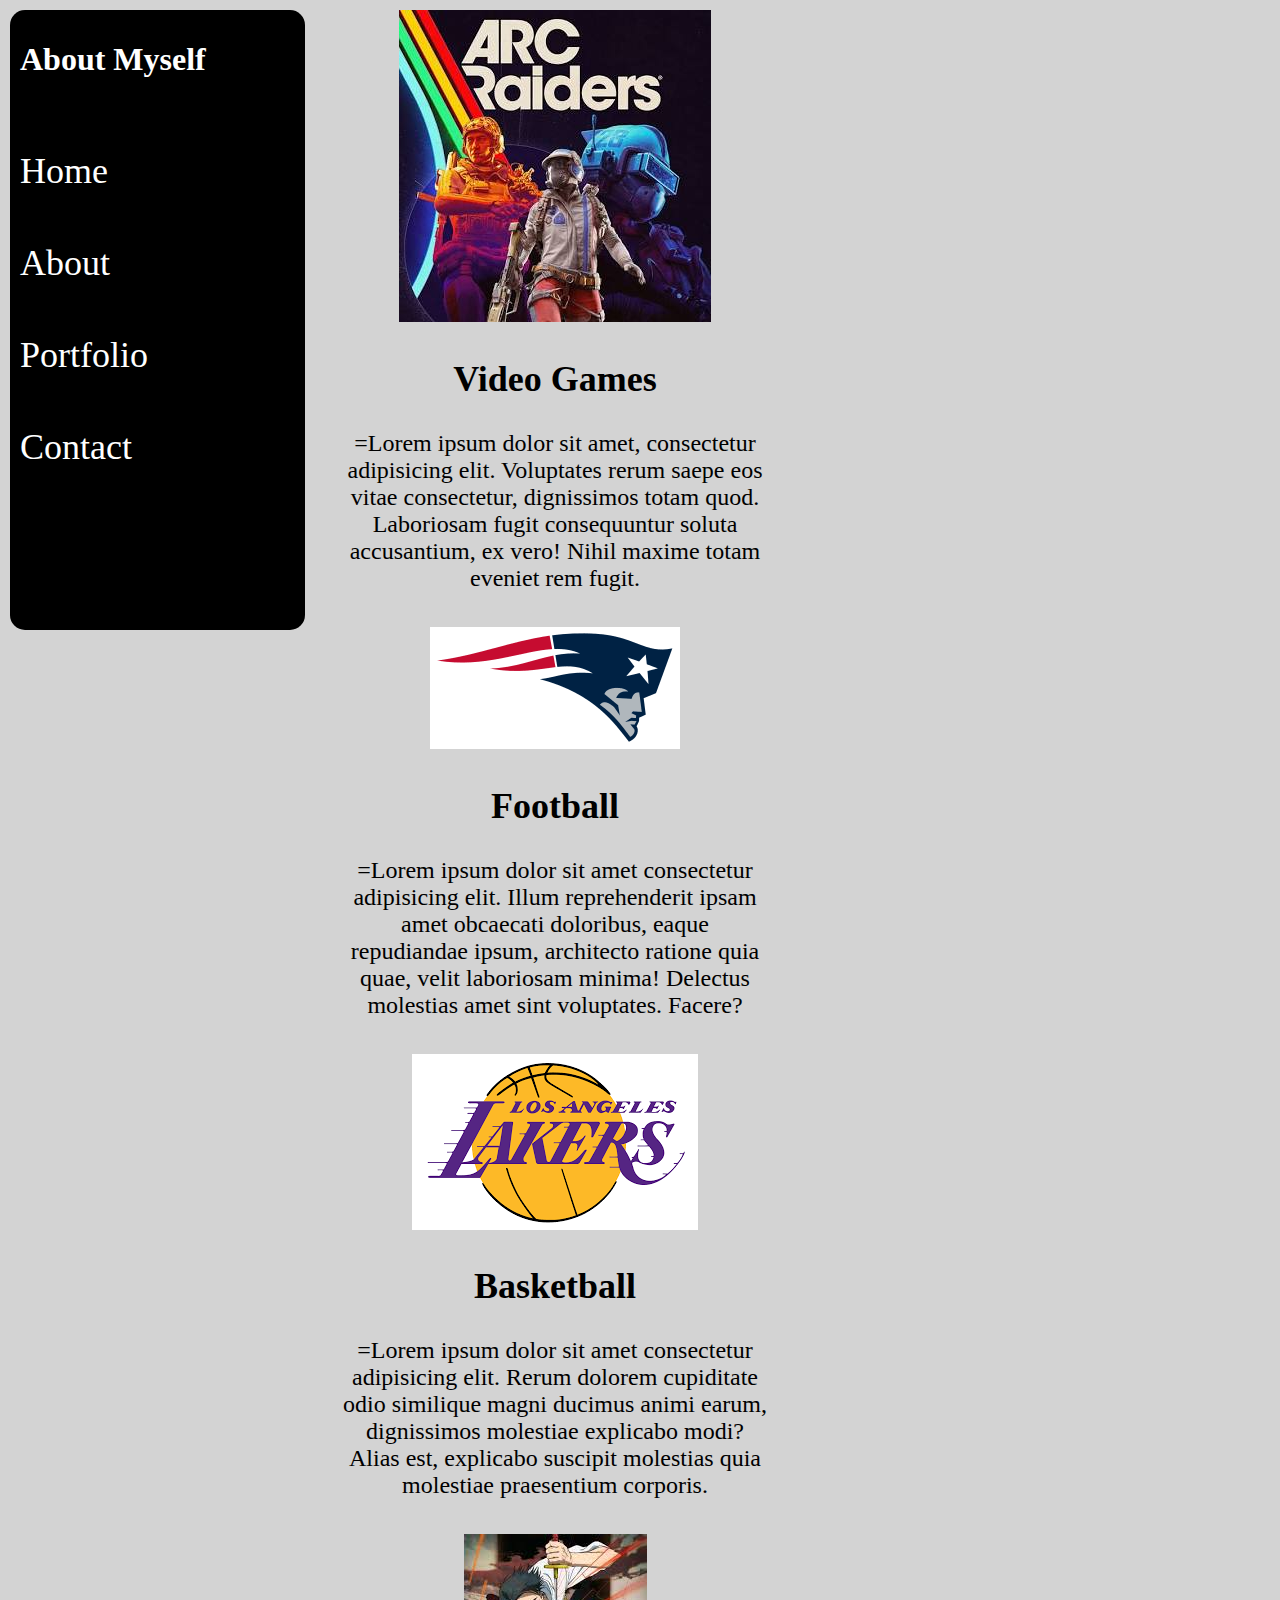
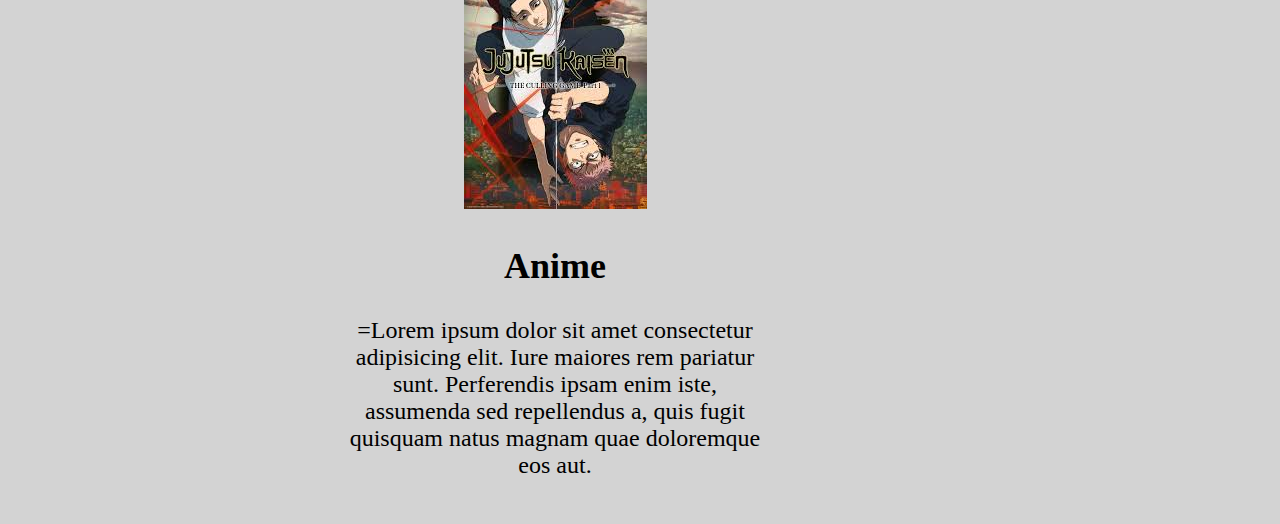
<file: index.html>
<!DOCTYPE html>
<html lang="en">
  <head>
    <title>Michael Florentino</title>
  </head>
  <link rel="stylesheet" href="index.css" />
  <link rel="stylesheet" href="header.css" />
  <body>
    <header>
      <h1>About Myself</h1>
      <nav>Home</nav>
      <nav>About</nav>
      <nav>Portfolio</nav>
      <nav>Contact</nav>
    </header>
    <main>
      <section id="games">
        <img
          src="[data-uri]"
        />
        <h2>Video Games</h2>
        <a
          >=Lorem ipsum dolor sit amet, consectetur adipisicing elit. Voluptates
          rerum saepe eos vitae consectetur, dignissimos totam quod. Laboriosam
          fugit consequuntur soluta accusantium, ex vero! Nihil maxime totam
          eveniet rem fugit.</a
        >
      </section>
      <section id="football">
        <img
          src="[data-uri]"
        />
        <h2>Football</h2>
        <a
          >=Lorem ipsum dolor sit amet consectetur adipisicing elit. Illum
          reprehenderit ipsam amet obcaecati doloribus, eaque repudiandae ipsum,
          architecto ratione quia quae, velit laboriosam minima! Delectus
          molestias amet sint voluptates. Facere?</a
        >
      </section>
      <section id="basketball">
        <img
          src="[data-uri]"
        />
        <h2>Basketball</h2>
        <a
          >=Lorem ipsum dolor sit amet consectetur adipisicing elit. Rerum
          dolorem cupiditate odio similique magni ducimus animi earum,
          dignissimos molestiae explicabo modi? Alias est, explicabo suscipit
          molestias quia molestiae praesentium corporis.</a
        >
      </section>
      <section id="anime">
        <img
          src="[data-uri]"
        />
        <h2>Anime</h2>
        <a
          >=Lorem ipsum dolor sit amet consectetur adipisicing elit. Iure
          maiores rem pariatur sunt. Perferendis ipsam enim iste, assumenda sed
          repellendus a, quis fugit quisquam natus magnam quae doloremque eos
          aut.</a
        >
      </section>
    </main>
  </body>
</html>
</file>
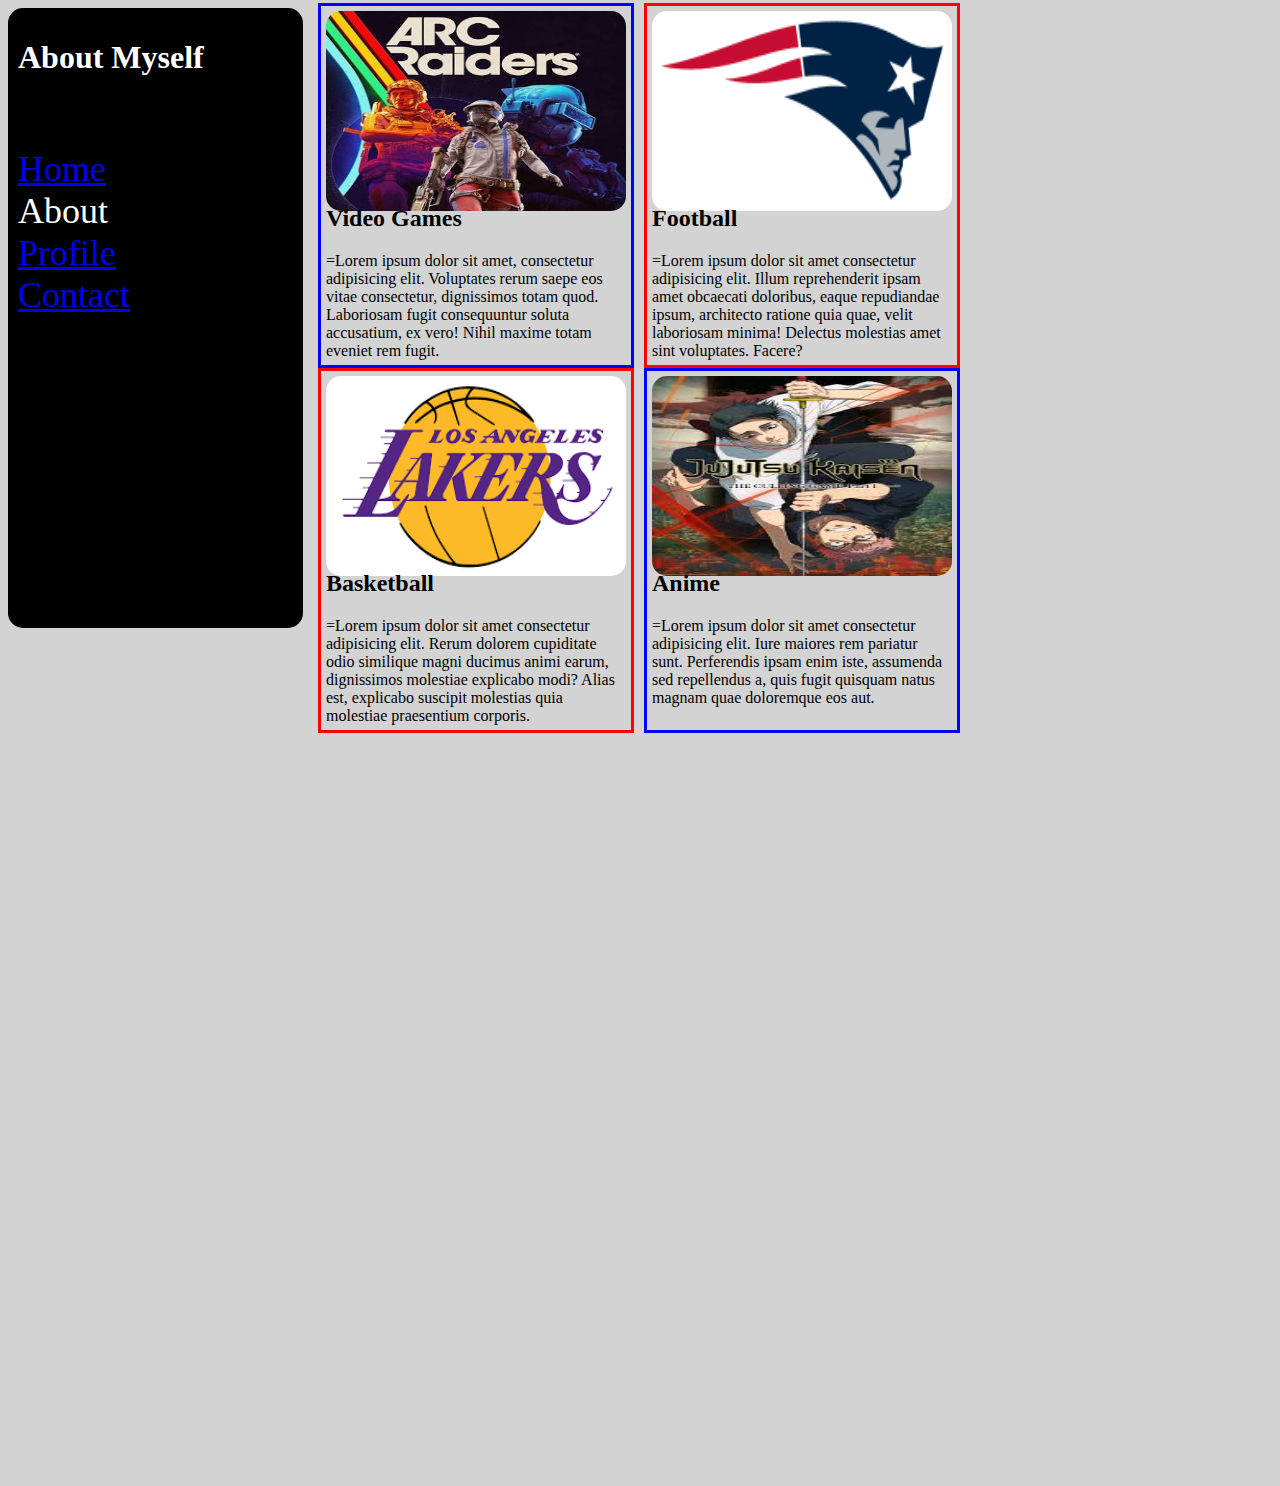
<file: About/index.html>
<!DOCTYPE html>
<html lang="en">
  <head>
    <title>Michael Florentino</title>
  </head>
  <link rel="stylesheet" href="index.css" />
  <link rel="stylesheet" href="header.css" />
  <body>
    <header>
      <h1>About Myself</h1>
      <nav>
        <a
          href="C:\Users\Mikef\OneDrive\Desktop\CourseWork\block09\2601-personal-website\2601-personal-website\2601-personal-website\Home\index.html"
          >Home</a
        >
        <a>About</a>
        <a
          href="C:\Users\Mikef\OneDrive\Desktop\CourseWork\block09\2601-personal-website\2601-personal-website\2601-personal-website\Profile\index.html"
        >
          Profile</a
        >
        <a
          href="C:\Users\Mikef\OneDrive\Desktop\CourseWork\block09\2601-personal-website\2601-personal-website\2601-personal-website\Contact\index.html"
          >Contact</a
        >
      </nav>
    </header>
    <main>
      <section id="games">
        <img
          src="[data-uri]"
        />
        <h2>Video Games</h2>
        <a
          >=Lorem ipsum dolor sit amet, consectetur adipisicing elit. Voluptates
          rerum saepe eos vitae consectetur, dignissimos totam quod. Laboriosam
          fugit consequuntur soluta accusatium, ex vero! Nihil maxime totam
          eveniet rem fugit.</a
        >
      </section>
      <section id="football">
        <img
          src="[data-uri]"
        />
        <h2>Football</h2>
        <a
          >=Lorem ipsum dolor sit amet consectetur adipisicing elit. Illum
          reprehenderit ipsam amet obcaecati doloribus, eaque repudiandae ipsum,
          architecto ratione quia quae, velit laboriosam minima! Delectus
          molestias amet sint voluptates. Facere?</a
        >
      </section>
      <section id="basketball">
        <img
          src="[data-uri]"
        />
        <h2>Basketball</h2>
        <a
          >=Lorem ipsum dolor sit amet consectetur adipisicing elit. Rerum
          dolorem cupiditate odio similique magni ducimus animi earum,
          dignissimos molestiae explicabo modi? Alias est, explicabo suscipit
          molestias quia molestiae praesentium corporis.</a
        >
      </section>
      <section id="anime">
        <img
          src="[data-uri]"
        />
        <h2>Anime</h2>
        <a
          >=Lorem ipsum dolor sit amet consectetur adipisicing elit. Iure
          maiores rem pariatur sunt. Perferendis ipsam enim iste, assumenda sed
          repellendus a, quis fugit quisquam natus magnam quae doloremque eos
          aut.</a
        >
      </section>
    </main>
  </body>
</html>
</file>
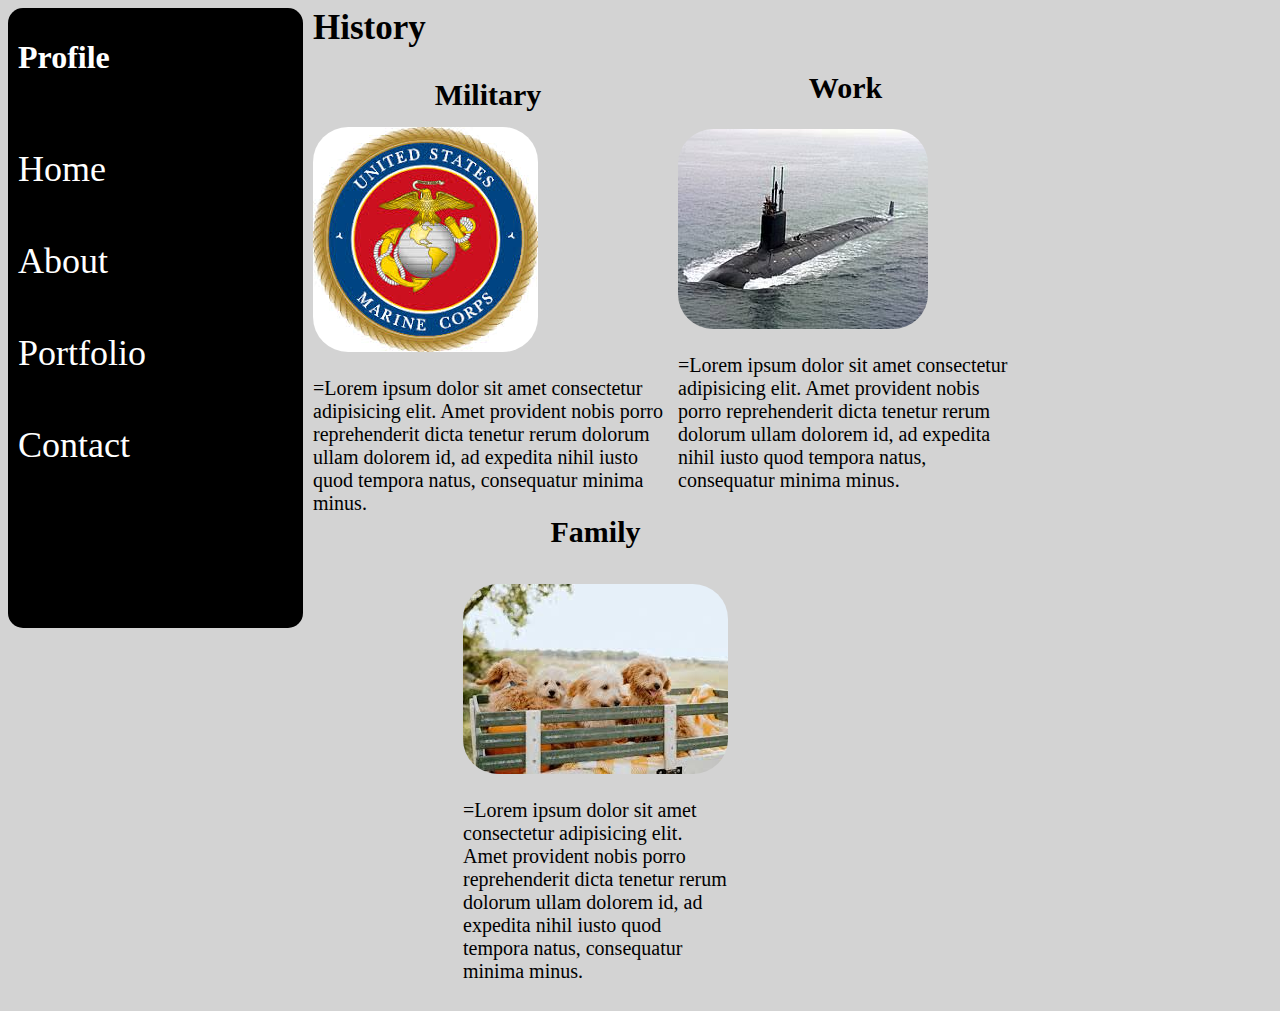
<file: Profile/index.html>
<!DOCTYPE html>
<html lang="en">
  <head>
    <title>Michael Florentino</title>
  </head>
  <link rel="stylesheet" href="index.css" />
  <link rel="stylesheet" href="header.css" />
  <body>
    <header>
      <h1>Profile</h1>
      <nav>Home</nav>
      <nav>About</nav>
      <nav>Portfolio</nav>
      <nav>Contact</nav>
    </header>
    <main>
      <section id="military">
        <h2>History</h2>
        <h3>Military</h3>
        <img
          src="[data-uri]"
        />
        <p>
          =Lorem ipsum dolor sit amet consectetur adipisicing elit. Amet
          provident nobis porro reprehenderit dicta tenetur rerum dolorum ullam
          dolorem id, ad expedita nihil iusto quod tempora natus, consequatur
          minima minus.
        </p>
      </section>
      <section id="work">
        <h4>Work</h4>
        <img
          src="[data-uri]"
        />
        <p>
          =Lorem ipsum dolor sit amet consectetur adipisicing elit. Amet
          provident nobis porro reprehenderit dicta tenetur rerum dolorum ullam
          dolorem id, ad expedita nihil iusto quod tempora natus, consequatur
          minima minus.
        </p>
      </section>
      <section id="family">
        <h5>Family</h5>
        <img
          src="[data-uri]"
        />
        <p>
          =Lorem ipsum dolor sit amet consectetur adipisicing elit. Amet
          provident nobis porro reprehenderit dicta tenetur rerum dolorum ullam
          dolorem id, ad expedita nihil iusto quod tempora natus, consequatur
          minima minus.
        </p>
      </section>
    </main>
  </body>
</html>
</file>
<file: index.css>
body {
  display: flex;
  margin: 10px;
  background-color: lightgray;
  flex-wrap: wrap;
}
#self {
  border-radius: 200px;
  height: 400px;
  width: 400px;
}
.h2 {
  font-size: 36px;
}
main {
  text-align: center;
  max-width: 500px;
  font-size: 24px;
}
section {
  margin: 35px;
  text-align: center;
  margin-top: 0;
}
</file>
<file: header.css>
header {
  background-color: black;
  color: white;
  display: flex;
  flex-direction: column;
  height: 600px;
  width: 275px;
  align-content: space-evenly;
  border-radius: 15px;
  padding: 10px;
}
nav {
  font-size: 36px;
  margin-top: 50px;
}
@media screen and (max-width: 650px) {
  header {
    width: 275px;
    height: 600px;
  }
}
</file>
<file: About/index.css>
body {
  display: grid;
  grid-template-columns: 300px 300px 300px;
  grid-template-rows: 1fr 1fr;
  background-color: lightgray;
}
nav {
  display: flex;
  flex-direction: column;
}
img {
  width: 300px;
  height: 200px;
  border-radius: 15px;
}
main {
  display: grid;
  grid-template-columns: 1fr 1fr;
  margin: 10px;
  margin-top: -5px;
}
h2 {
  margin-top: -10px;
}
a {
  text-wrap: balance;
}
#anime {
  border: solid blue;
  margin-left: 10px;
  padding: 5px;
}
#football {
  border: solid red;
  margin-left: 10px;
  padding: 5px;
}
#basketball {
  border: solid red;
  padding: 5px;
}
#games {
  border: solid blue;
  padding: 5px;
}
@media screen and (max-width: 900px) {
  main {
    display: grid;
    grid-template-columns: 300px;
  }
  img {
    width: auto;
    height: auto;
  }
  #games {
    img {
      width: 250px;
    }
  }
}
</file>
<file: About/header.css>
header {
  background-color: black;
  color: white;
  display: flex;
  flex-direction: column;
  height: 600px;
  width: 275px;
  align-content: space-evenly;
  border-radius: 15px;
  padding: 10px;
}
nav {
  font-size: 36px;
  margin-top: 50px;
}
@media screen and (max-width: 650px) {
  header {
    width: 275px;
    height: 600px;
  }
}
</file>
<file: Profile/index.css>
body {
  display: flex;
  background-color: lightgray;
}
main {
  display: grid;
  grid-template-columns: 350px 350px;
  grid-template-rows: auto 1fr;
  margin-left: 10px;
  align-items: center;
}
img {
  border-radius: 35px;
  margin-top: -15px;
}
section {
  font-size: 20px;
}
h2 {
  font-size: 35px;
}
h2 {
  margin-top: 0;
}
#family {
  margin-left: 150px;
  width: fit-content;
  margin-top: -70px;
}
h5 {
  font-size: 30px;
  text-align: center;
}
h4 {
  font-size: 30px;
  text-align: center;
}
h3 {
  text-align: center;
  font-size: 30px;
}
#work {
  margin-left: 15px;
}
@media screen and (max-width: 860px) {
  main {
    display: grid;
    grid-template-columns: 2fr;
    align-items: center;
    margin: 10px;
  }
  #family {
    margin-left: 0px;
  }
}
</file>
<file: Profile/header.css>
header {
  background-color: black;
  color: white;
  display: flex;
  flex-direction: column;
  height: 600px;
  width: 275px;
  align-content: space-evenly;
  border-radius: 15px;
  padding: 10px;
}
nav {
  font-size: 36px;
  margin-top: 50px;
}
@media screen and (max-width: 650px) {
  header {
    width: 275px;
    height: 600px;
  }
}
</file>
